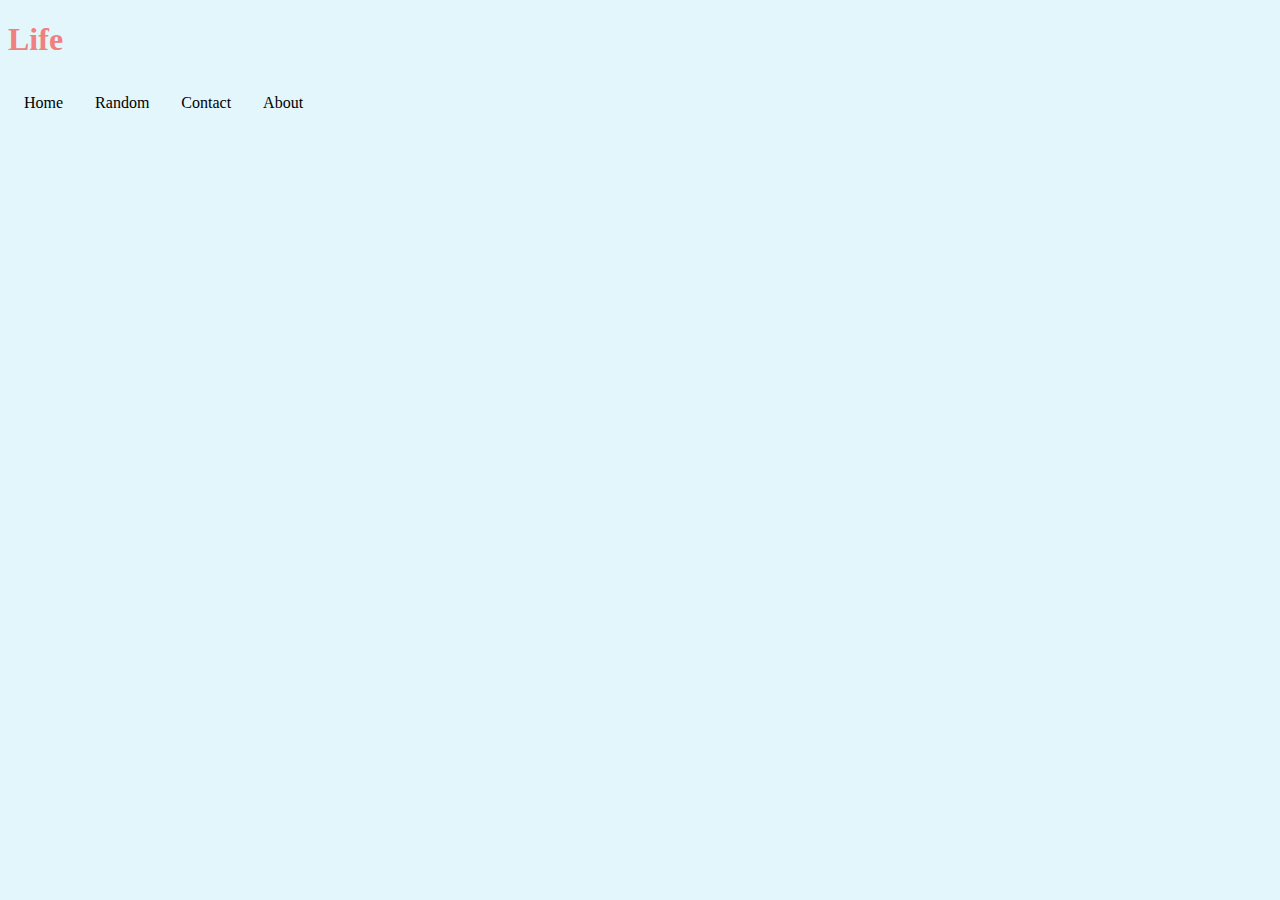
<file: index.html>
<!doctype html>

<html lang="en">
  <head>
    <meta charset="utf-8">
    <title>Life</title>
    <link rel="stylesheet" href="css/style.css">
  </head>
  <body>
    <!-- Design Your Site Here! -->
    
    <h1>Life</h1>
    
    <ul>
  <li><a href="index.html">Home</a></li>
  <li><a href="random.html">Random</a></li>
  <li><a href="contact.html">Contact</a></li>
  <li><a href="about.html">About</a></li>
    </ul>

<!--<img src ="">-->

    
  </body>
</html>
</file>
<file: css/style.css>
/*TAB DESIGN*/
body{
   background-color:#E3F6FB ;
}
ul {
   list-style-type: none;
   margin: 0;
   padding: 0;
   overflow: hidden;
   background-color: #E3F6FB ;
}

li {
   float: left;
}

li a {
   display: block;
   color: black;
   text-align: center;
   padding: 14px 16px;
   text-decoration: none;
}

li a:hover {
   background-color: lavenderblush ;
}
header{
   text-align:right;
   float:right;
   padding:15px;
}

h1 {
    color: lightcoral;
}
</file>
